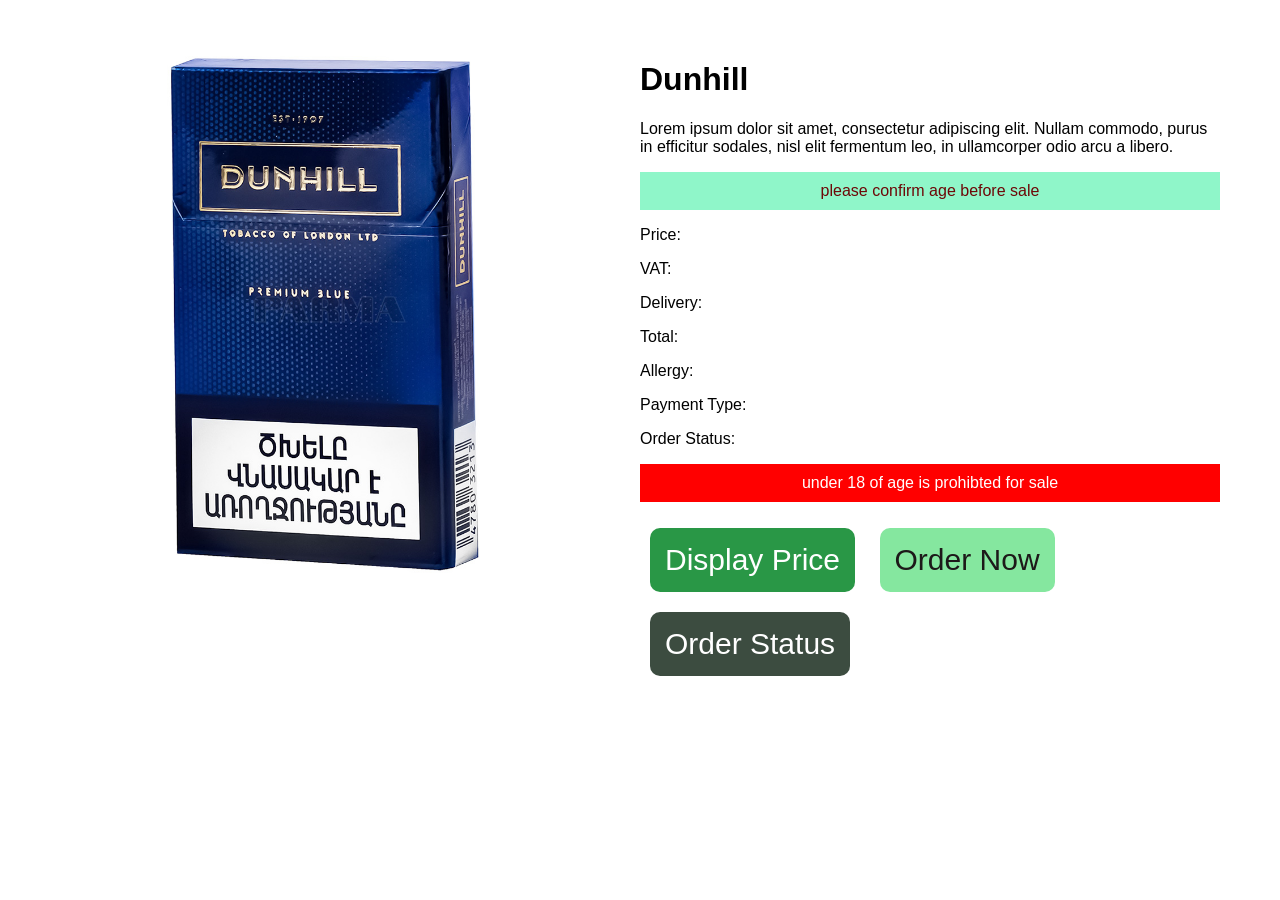
<file: index.html>
<!DOCTYPE html>
<html lang="en">
<head>
    <meta charset="UTF-8">
    <meta name="viewport" content="width=device-width, initial-scale=1.0">
    <link rel="stylesheet" href="css/index.css">
    <title> Lexicon Javascript  if statement</title>
    
</head>
<body>

    <div class="container">
        <div class="product">
            <div class="product-image">
                <img src="img/smak.jpeg" alt="Product Image">
            </div>
            <div class="product-description">
                <h1>  Dunhill</h1>
                <p>Lorem ipsum dolor sit amet, consectetur adipiscing elit. Nullam commodo, purus in efficitur sodales, nisl elit fermentum leo, in ullamcorper odio arcu a libero.</p>
                <p id="info"> please confirm age before sale </p>
                <p id="price">Price: </p>
                <p id="vat">VAT: </p>
                <p id="delivery">Delivery: </p>
                <p id="finalprice">Total: </p>
                <p id="allergy"> Allergy: </p>
                <p id="payment_type">  Payment Type: </p>

                <p id="order_status">   Order Status:  </p>
                <p id="prohib">    under 18 of age is prohibted for sale</p>
                                


                <button id="btn-display-price" onclick="display_price()"> Display Price </button> <button id="btn-order-now" onclick="order_now()"> Order Now</button> <button id="btn-status" onclick="order_status()"> Order Status</button>
            </div>
        </div>
    </div>

  <script src="js/index.js"> </script>
</body>
</html>
</file>
<file: css/index.css>
body {
    font-family: Arial, sans-serif;
    margin: 0;
    padding: 0;
    box-sizing: border-box;
}

.container {
    max-width: 1200px;
    margin: 0 auto;
    padding: 20px;
}

.product {
    display: flex;
    flex-wrap: wrap;
}

.product-image {
    flex: 1;
    max-width: 50%;
}

.product-image img {
    width: 100%;
    height: auto;
}

.product-description {
    flex: 1;
    max-width: 50%;
    padding: 20px;
}

@media screen and (max-width: 768px) {
    .product {
        flex-direction: column;
    }

    .product-image,
    .product-description {
        max-width: 100%;
    }
}

button{

    border-radius: 10px;
    border: none;
    padding: 15px;
    font-size: 30px;
    margin: 10px;
}

#btn-display-price {

    background-color: rgb(41, 151, 70);
    color: white;
}

#btn-order-now {

background-color: rgb(133, 231, 159);
    color: rgb(29, 25, 25);
    }

#btn-status {

    background-color: rgb(60, 76, 64);
    color: white;
}

#prohib {

    background-color: red;
    padding: 10px;
    text-align: center;
    color: white;
}

#info {

    background-color: rgb(143, 246, 201);
    padding: 10px;
    text-align: center;
    color: rgb(109, 7, 7);
}
</file>
